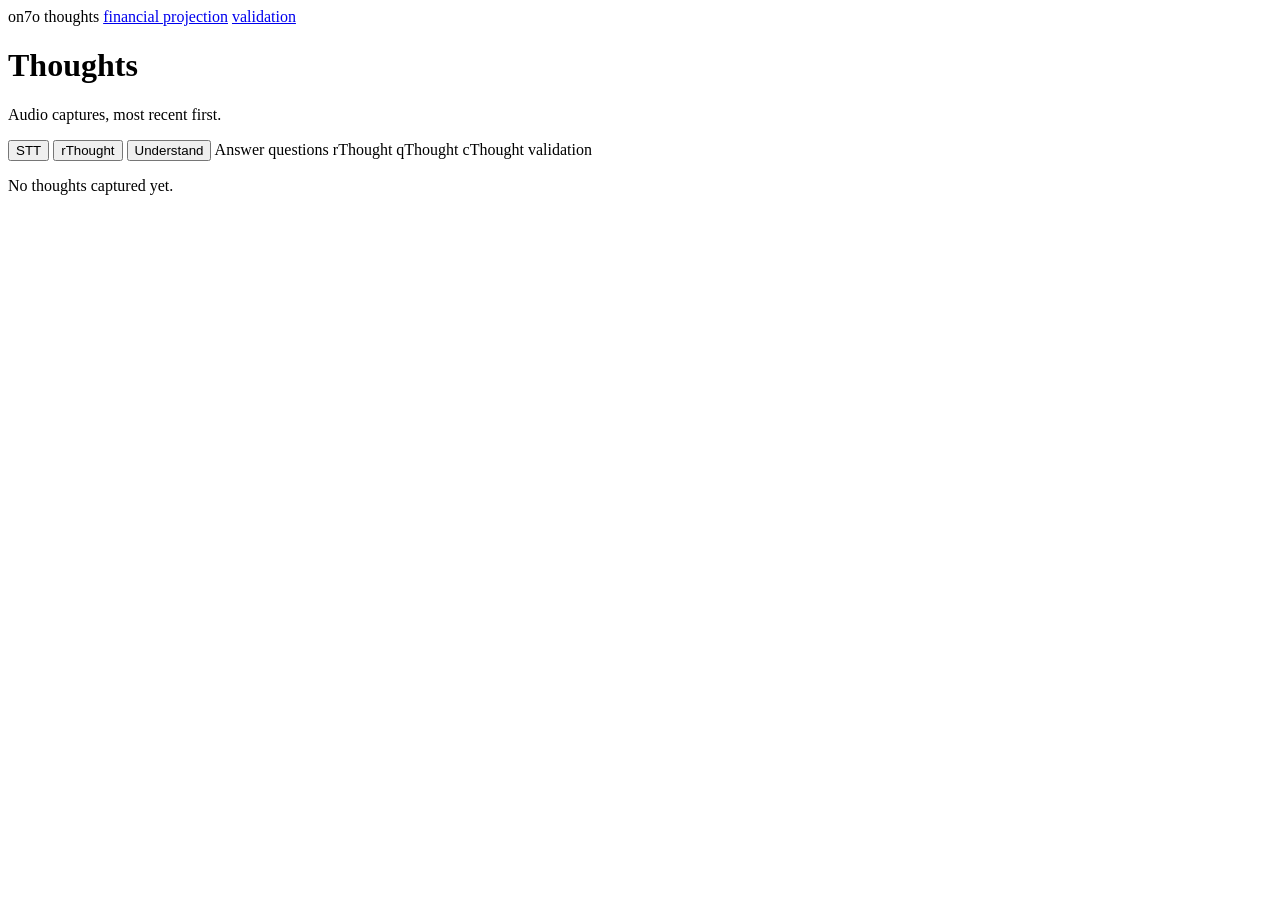
<file: server/src/main/resources/templates/index.html>
<!DOCTYPE html>
<html lang="en" xmlns:th="http://www.thymeleaf.org">
<head>
    <meta charset="UTF-8"/>
    <meta name="viewport" content="width=device-width, initial-scale=1.0"/>
    <title>on7o</title>
    <link rel="stylesheet" th:href="@{/css/bootstrap.min.css}"/>
    <link rel="stylesheet" th:href="@{/css/app.css}"/>
</head>
<body>

<header class="site-header">
    <span class="site-logo">on7o <span>thoughts</span></span>
    <a class="site-nav-link" href="/hcin/financial">financial projection</a>
    <a class="site-nav-link" href="/hcin/validation">validation</a>
    <span class="thought-time" th:text="${total} + ' captured'"></span>
</header>

<main class="main-content">

    <h1 class="page-title">Thoughts</h1>
    <p class="page-subtitle">Audio captures, most recent first.</p>

    <div class="thought-list" th:if="${!thoughts.isEmpty()}">
        <div class="thought-item" th:each="t : ${thoughts}" th:id="'thought-' + ${t.id}">
            <div class="thought-meta">
                <span class="thought-time" th:text="${t.capturedAt}"></span>
                <span th:if="${t.audio}" class="thought-duration" th:text="${t.duration}"></span>
                <span th:if="${t.audio}" class="thought-device" th:text="${t.deviceId}"></span>
                <span th:if="${!t.audio and !t.derived}" class="thought-device" th:text="${t.source}"></span>
                <a th:if="${t.derived}" class="thought-device" th:href="'/#thought-' + ${t.parentId}"
                   th:text="'from ' + ${t.parentId}"></a>

                <!-- STT button: show when pending -->
                <th:block th:if="${t.pending}">
                    <button class="btn-stt"
                            th:attr="onclick='startStt(\'' + ${#strings.escapeJava(t.id)} + '\')'"
                            th:id="'btn-stt-' + ${t.id}">
                        STT
                    </button>
                    <span class="stt-status" th:id="'stt-status-' + ${t.id}" style="display:none">transcribing...</span>
                    <span class="stt-error"  th:id="'stt-error-'  + ${t.id}" style="display:none"></span>
                </th:block>

                <!-- rThought button: transcribed, stage 1 not yet run -->
                <th:block th:if="${t.readyForRThought}">
                    <button class="btn-stt"
                            th:attr="onclick='startRthought(\'' + ${#strings.escapeJava(t.id)} + '\')'"
                            th:id="'btn-rthought-' + ${t.id}">
                        rThought
                    </button>
                    <span class="stt-status" th:id="'rthought-status-' + ${t.id}" style="display:none">analyzing...</span>
                    <span class="stt-error"  th:id="'rthought-error-'  + ${t.id}" style="display:none"></span>
                </th:block>

                <!-- Understand button: rThought exists, questions not yet generated -->
                <th:block th:if="${t.readyToUnderstand}">
                    <button class="btn-understand"
                            th:attr="onclick='startUnderstand(\'' + ${t.id} + '\')'">
                        Understand
                    </button>
                    <span class="stt-status" th:id="'und-status-' + ${t.id}" style="display:none">analyzing...</span>
                    <span class="stt-error"  th:id="'und-error-'  + ${t.id}" style="display:none"></span>
                </th:block>

                <!-- Questions ready: waiting for user answers -->
                <th:block th:if="${t.hasQuestions and !t.hasCThought}">
                    <a class="btn-questions"
                       th:href="'/thoughts/' + ${t.id} + '/questions'">
                        Answer questions
                    </a>
                </th:block>

                <!-- All three stages complete: open each stage's diagram -->
                <th:block th:if="${t.hasCThought}">
                    <a th:unless="${t.derived}" class="btn-questions" th:href="'/thoughts/' + ${t.id} + '/diagram/rthought'">rThought</a>
                    <a class="btn-questions" th:href="'/thoughts/' + ${t.id} + '/diagram/qthought'">qThought</a>
                    <a class="btn-questions" th:href="'/thoughts/' + ${t.id} + '/diagram/cthought'">cThought</a>
                    <!--
                        Only once the three stages are behind it does a thought
                        have nodes in the network, which is when what the shapes
                        say about them becomes worth reading.
                    -->
                    <a class="btn-questions" th:href="@{/hcin/validation(thought=${t.id})}">validation</a>
                </th:block>
            </div>

            <p class="thought-text"
               th:id="'text-' + ${t.id}"
               th:classappend="${t.pending} ? 'empty'"
               th:text="${t.derived} ? ('Entity: ' + ${t.sourceEntity}) : (${t.pending} ? 'No transcription.' : ${t.text})">
            </p>

            <pre class="rthought-output"
                 th:if="${t.hasRThought}"
                 th:id="'rthought-' + ${t.id}"
                 th:text="${t.rawThought}"></pre>
        </div>
    </div>

    <div class="empty-state" th:if="${thoughts.isEmpty()}">
        <p>No thoughts captured yet.</p>
    </div>

</main>

<script>
function startStt(id) {
    var btn    = document.getElementById('btn-stt-'    + id);
    var status = document.getElementById('stt-status-' + id);
    var error  = document.getElementById('stt-error-'  + id);
    var text   = document.getElementById('text-'       + id);

    btn.disabled = true;
    btn.style.display = 'none';
    status.style.display = 'inline';
    error.style.display  = 'none';

    var source = new EventSource('/api/thoughts/' + encodeURIComponent(id) + '/transcribe/stream');

    source.addEventListener('result', function(e) {
        text.textContent = e.data;
        text.classList.remove('empty');
        status.style.display = 'none';
        source.close();
    });

    source.addEventListener('error', function(e) {
        status.style.display = 'none';
        error.textContent    = e.data || 'transcription failed';
        error.style.display  = 'inline';
        btn.disabled = false;
        btn.style.display = 'inline';
        source.close();
    });

    source.onerror = function() {
        status.style.display = 'none';
        error.textContent    = 'connection lost';
        error.style.display  = 'inline';
        btn.disabled = false;
        btn.style.display = 'inline';
        source.close();
    };
}

function startRthought(id) {
    var btn    = document.getElementById('btn-rthought-'    + id);
    var status = document.getElementById('rthought-status-' + id);
    var error  = document.getElementById('rthought-error-'  + id);

    btn.disabled = true;
    btn.style.display = 'none';
    status.style.display = 'inline';
    error.style.display  = 'none';

    var source = new EventSource('/api/thoughts/' + encodeURIComponent(id) + '/rethought/stream');

    source.addEventListener('result', function(e) {
        status.style.display = 'none';

        var pre = document.getElementById('rthought-' + id);
        if (!pre) {
            pre = document.createElement('pre');
            pre.className = 'rthought-output';
            pre.id = 'rthought-' + id;
            document.getElementById('text-' + id).insertAdjacentElement('afterend', pre);
        }
        pre.textContent = e.data;

        source.close();
    });

    source.addEventListener('error', function(e) {
        status.style.display = 'none';
        error.textContent    = e.data || 'rThought failed';
        error.style.display  = 'inline';
        btn.disabled = false;
        btn.style.display = 'inline';
        source.close();
    });

    source.onerror = function() {
        status.style.display = 'none';
        error.textContent    = 'connection lost';
        error.style.display  = 'inline';
        btn.disabled = false;
        btn.style.display = 'inline';
        source.close();
    };
}

function startUnderstand(id) {
    var meta   = document.querySelector('#thought-' + id + ' .thought-meta');
    var status = document.getElementById('und-status-' + id);
    var error  = document.getElementById('und-error-'  + id);
    var undBtn = meta.querySelector('.btn-understand');

    if (undBtn) {
        undBtn.disabled = true;
        undBtn.style.display = 'none';
    }
    status.style.display = 'inline';
    error.style.display  = 'none';

    var source = new EventSource('/api/thoughts/' + encodeURIComponent(id) + '/understand/stream');

    source.addEventListener('status', function(e) {
        status.textContent = e.data + '...';
    });

    source.addEventListener('questions_ready', function(e) {
        source.close();
        window.location.href = e.data;
    });

    source.addEventListener('error', function(e) {
        status.style.display = 'none';
        error.textContent    = e.data || 'understanding failed';
        error.style.display  = 'inline';
        if (undBtn) {
            undBtn.disabled = false;
            undBtn.style.display = 'inline';
        }
        source.close();
    });

    source.onerror = function() {
        status.style.display = 'none';
        error.textContent    = 'connection lost';
        error.style.display  = 'inline';
        if (undBtn) {
            undBtn.disabled = false;
            undBtn.style.display = 'inline';
        }
        source.close();
    };
}
</script>

<script th:src="@{/js/bootstrap.bundle.min.js}"></script>
</body>
</html>
</file>
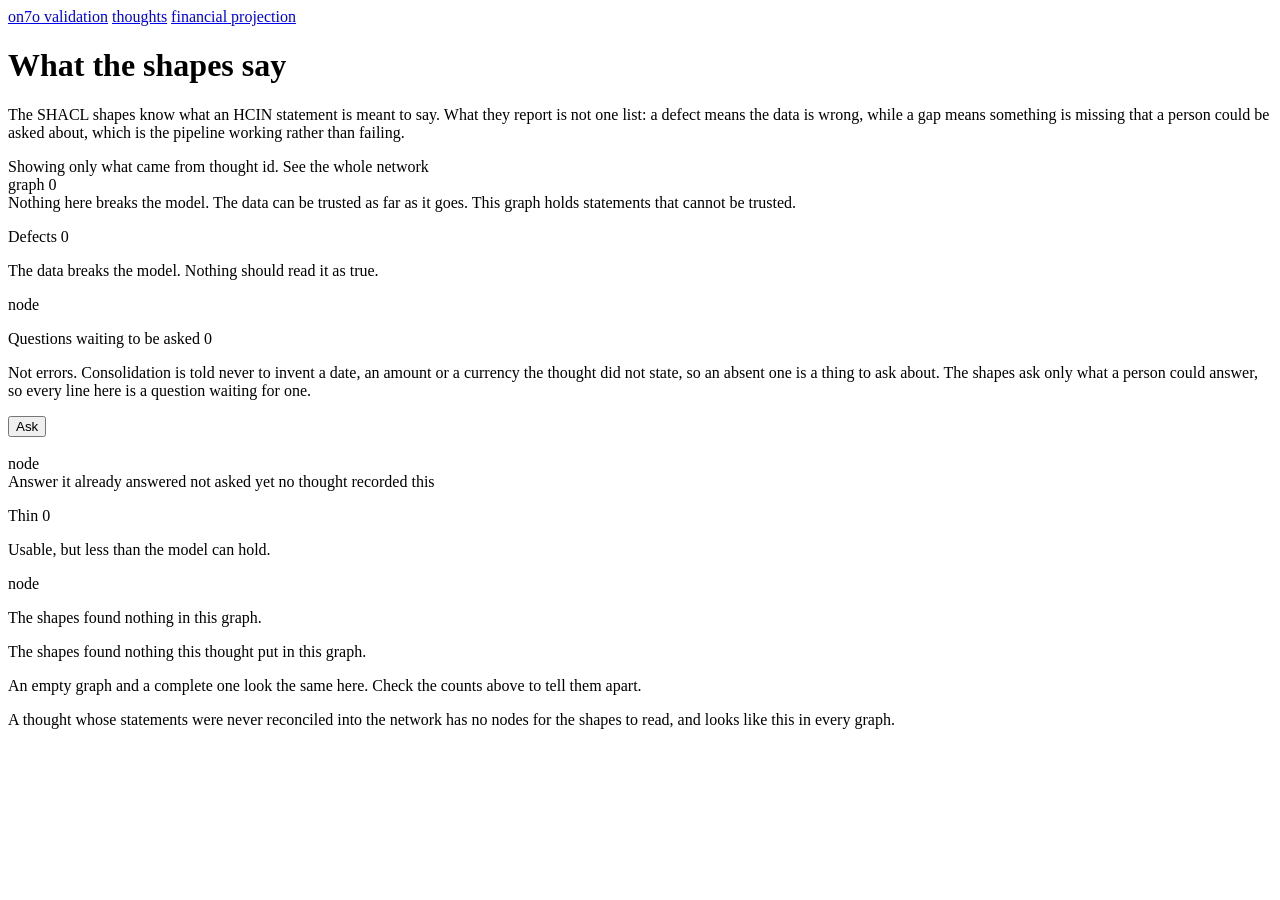
<file: server/src/main/resources/templates/hcin-validation.html>
<!DOCTYPE html>
<html lang="en" xmlns:th="http://www.thymeleaf.org">
<head>
    <meta charset="UTF-8"/>
    <meta name="viewport" content="width=device-width, initial-scale=1.0"/>
    <title>on7o - validation</title>
    <link rel="stylesheet" th:href="@{/css/bootstrap.min.css}"/>
    <link rel="stylesheet" th:href="@{/css/app.css}"/>
</head>
<body>

<header class="site-header">
    <a href="/" class="site-logo">on7o <span>validation</span></a>
    <a class="site-nav-link" href="/">thoughts</a>
    <a class="site-nav-link" href="/hcin/financial">financial projection</a>
</header>

<main class="main-content">

    <h1 class="page-title">What the shapes say</h1>
    <p class="page-subtitle">
        The SHACL shapes know what an HCIN statement is meant to say. What they
        report is not one list: a defect means the data is wrong, while a gap
        means something is missing that a person could be asked about, which is
        the pipeline working rather than failing.
    </p>

    <!--
        Narrowed to one thought, the page answers what that thought left
        unresolved. The way out is offered in the same line, since a report that
        can be filtered has to say when it is.
    -->
    <div class="verdict" th:if="${thought}">
        <span>Showing only what came from thought
            <a th:href="@{'/thoughts/' + ${thought} + '/questions'}" th:text="${thought}">id</a>.
        </span>
        <a th:href="@{/hcin/validation(graph=${graph})}">See the whole network</a>
    </div>

    <!-- Where the findings are is itself an answer, so the counts sit on the tabs. -->
    <nav class="graph-tabs">
        <a th:each="tab : ${tabs}"
           th:href="@{/hcin/validation(graph=${tab.name},thought=${thought})}"
           th:classappend="${tab.selected} ? 'graph-tab graph-tab-on' : 'graph-tab'">
            <span th:text="${tab.name}">graph</span>
            <span class="graph-tab-count" th:text="${tab.total()}">0</span>
        </a>
    </nav>

    <div class="verdict" th:classappend="${usable} ? 'verdict-ok' : 'verdict-bad'">
        <span th:if="${usable}">Nothing here breaks the model. The data can be trusted as far as it goes.</span>
        <span th:unless="${usable}">This graph holds statements that cannot be trusted.</span>
    </div>

    <!-- Defects -->
    <section th:if="${!defects.isEmpty()}">
        <p class="section-label">Defects <span class="count-bad" th:text="${defects.size()}">0</span></p>
        <p class="section-note">The data breaks the model. Nothing should read it as true.</p>

        <div th:each="f : ${defects}" class="finding finding-bad">
            <div class="finding-message" th:text="${f.message}"></div>
            <div class="finding-node">
                <span th:text="${f.described}">node</span>
                <span class="finding-prop" th:if="${f.property}" th:text="${f.property}"></span>
            </div>
            <a class="finding-source" th:if="${f.thoughtId}"
               th:href="@{'/thoughts/' + ${f.thoughtId} + '/questions'}"
               th:text="'from ' + ${f.thoughtId}"></a>
        </div>
    </section>

    <!-- Gaps -->
    <section th:if="${!gaps.isEmpty()}">
        <p class="section-label">Questions waiting to be asked
            <span class="count-gap" th:text="${gaps.size()}">0</span>
        </p>
        <p class="section-note">
            Not errors. Consolidation is told never to invent a date, an amount or
            a currency the thought did not state, so an absent one is a thing to
            ask about. The shapes ask only what a person could answer, so every
            line here is a question waiting for one.
        </p>

        <!--
            The gaps become questions only when someone asks the network to make
            them into questions. That was an API call and nothing else, which left
            this page describing work the reader had no way to start. Asking again
            when nothing is waiting is not wasted either: a question keeps its id
            and its answers, and is put again with whatever the network has learned
            to offer since.
        -->
        <div style="display:flex;align-items:center;gap:14px;margin-bottom:18px">
            <button class="btn-submit" id="btn-ask" onclick="askAboutGaps()"
                    th:text="${waiting > 0}
                             ? 'Ask about ' + ${waiting} + ' gap(s)'
                             : 'Ask again with what the network knows now'">Ask</button>
            <span class="stt-status" id="ask-status" style="display:none">asking...</span>
            <span class="stt-error"  id="ask-error"  style="display:none"></span>
        </div>

        <div th:each="f : ${gaps}" class="finding finding-gap">
            <div class="finding-message" th:text="${f.message}"></div>
            <div class="finding-node">
                <span th:text="${f.described}">node</span>
                <span class="finding-prop" th:if="${f.property}" th:text="${f.property}"></span>
            </div>

            <!-- What the reader can do about this line, which is not the same for all of them. -->
            <span class="finding-state" th:switch="${f.state.name()}">
                <a th:case="'ASKED'" class="finding-answer"
                   th:href="@{'/thoughts/' + ${f.thoughtId} + '/questions'}">Answer it</a>
                <span th:case="'CLOSED'" class="finding-source">already answered</span>
                <span th:case="'WAITING'" class="finding-source">not asked yet</span>
                <span th:case="*" class="finding-source">no thought recorded this</span>
            </span>

            <a class="finding-source" th:if="${f.thoughtId}"
               th:href="@{/hcin/validation(graph=${graph},thought=${f.thoughtId})}"
               th:text="'from ' + ${f.thoughtId}"></a>
        </div>
    </section>

    <!-- Thin -->
    <section th:if="${!thin.isEmpty()}">
        <p class="section-label">Thin <span class="count-thin" th:text="${thin.size()}">0</span></p>
        <p class="section-note">Usable, but less than the model can hold.</p>

        <div th:each="f : ${thin}" class="finding finding-thin">
            <div class="finding-message" th:text="${f.message}"></div>
            <div class="finding-node">
                <span th:text="${f.described}">node</span>
                <span class="finding-prop" th:if="${f.property}" th:text="${f.property}"></span>
            </div>
            <a class="finding-source" th:if="${f.thoughtId}"
               th:href="@{'/thoughts/' + ${f.thoughtId} + '/questions'}"
               th:text="'from ' + ${f.thoughtId}"></a>
        </div>
    </section>

    <div class="empty-state"
         th:if="${defects.isEmpty() and gaps.isEmpty() and thin.isEmpty()}">
        <p th:unless="${thought}">The shapes found nothing in <span th:text="${graph}">this graph</span>.</p>
        <p th:if="${thought}">
            The shapes found nothing this thought put in <span th:text="${graph}">this graph</span>.
        </p>
        <p class="section-note">
            An empty graph and a complete one look the same here. Check the counts
            above to tell them apart.
        </p>
        <p class="section-note" th:if="${thought}">
            A thought whose statements were never reconciled into the network has
            no nodes for the shapes to read, and looks like this in every graph.
        </p>
    </div>

</main>

<script>
    // The network validating itself and the network asking about what it found
    // are one gesture from here, so the page reloads into what it now says.
    function askAboutGaps() {
        var btn    = document.getElementById('btn-ask');
        var status = document.getElementById('ask-status');
        var error  = document.getElementById('ask-error');

        btn.disabled = true;
        status.style.display = 'inline';
        error.style.display  = 'none';

        fetch('/api/hcin/clarifications', {method: 'POST'})
            .then(function(res) {
                if (!res.ok) {
                    throw new Error('server returned ' + res.status);
                }
                window.location.reload();
            })
            .catch(function(err) {
                status.style.display = 'none';
                error.textContent    = err.message;
                error.style.display  = 'inline';
                btn.disabled = false;
            });
    }
</script>

</body>
</html>
</file>
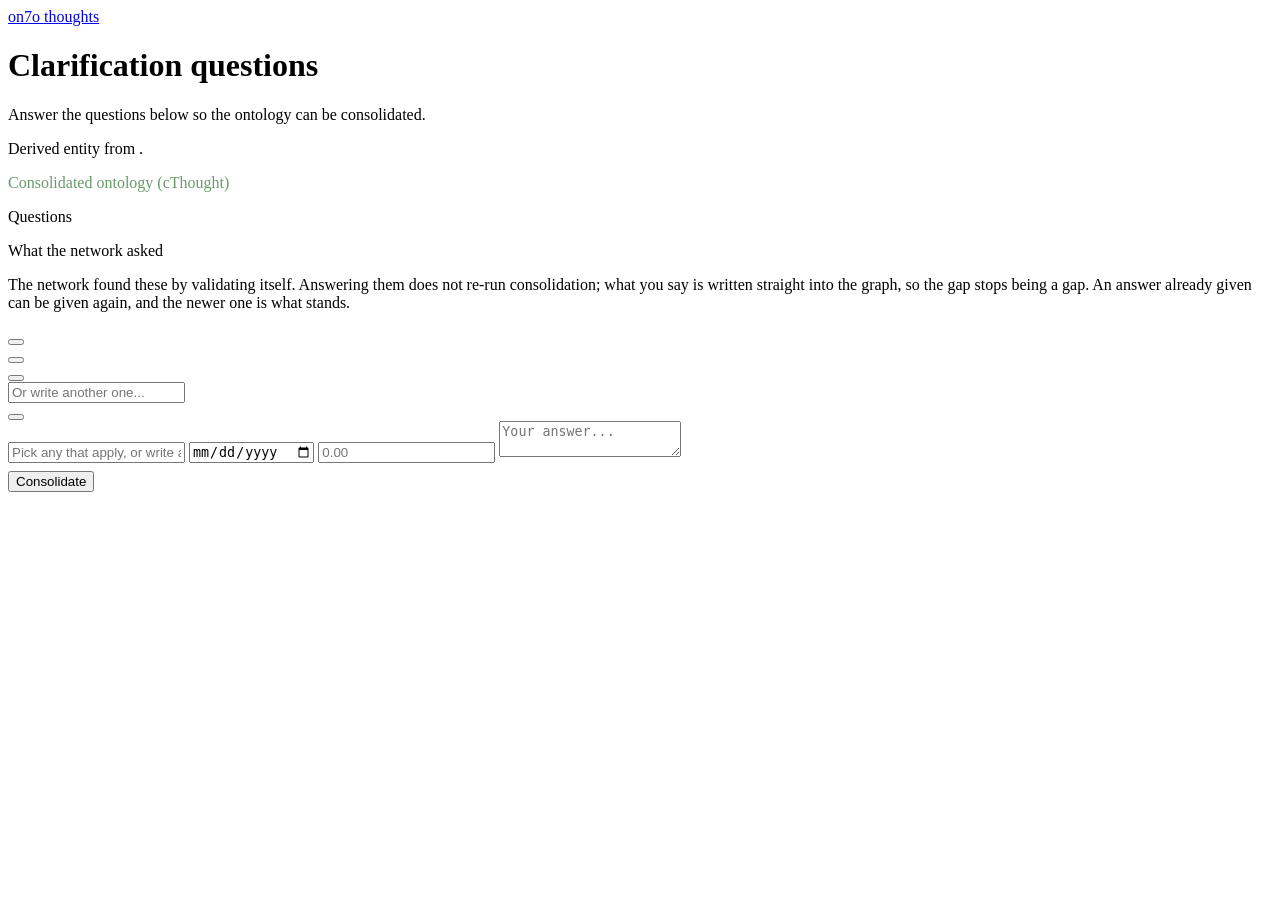
<file: server/src/main/resources/templates/questions.html>
<!DOCTYPE html>
<html lang="en" xmlns:th="http://www.thymeleaf.org">
<head>
    <meta charset="UTF-8"/>
    <meta name="viewport" content="width=device-width, initial-scale=1.0"/>
    <title>on7o - questions</title>
    <link rel="stylesheet" th:href="@{/css/bootstrap.min.css}"/>
    <link rel="stylesheet" th:href="@{/css/app.css}"/>
</head>
<body>

<header class="site-header">
    <a href="/" class="site-logo">on7o <span>thoughts</span></a>
    <span class="thought-time" th:text="${thoughtId}"></span>
</header>

<main class="main-content">

    <h1 class="page-title">Clarification questions</h1>
    <p class="page-subtitle">
        Answer the questions below so the ontology can be consolidated.
    </p>

    <div class="transcription-quote" th:if="${!#strings.isEmpty(transcriptionText)}"
         th:text="${transcriptionText}">
    </div>

    <p class="page-subtitle" th:if="${derived}">
        Derived entity <strong th:text="${sourceEntity}"></strong> from
        <a th:href="'/#thought-' + ${parentId}" th:text="${parentId}"></a>.
    </p>

    <!-- Already consolidated -->
    <div th:if="${hasCThought}">
        <p class="page-subtitle" style="color:#6a9a6a">Consolidated ontology (cThought)</p>
        <pre class="cthought-output" id="cthought-output" th:text="${cThought}"></pre>
    </div>

    <!--
        A consolidated thought can still be asked about. The network validates
        itself after reconciliation and raises questions about the nodes this
        thought produced, which arrive long after consolidation ran. Those are
        answered here too; they are recorded rather than fed back into a stage
        that has already happened.
    -->
    <div th:if="${hasOpenQuestions}">
        <p class="section-label" th:unless="${hasCThought}">Questions</p>
        <p class="section-label" th:if="${hasCThought}">What the network asked</p>
        <p class="section-note" th:if="${hasCThought}">
            The network found these by validating itself. Answering them does not
            re-run consolidation; what you say is written straight into the graph,
            so the gap stops being a gap. An answer already given can be given
            again, and the newer one is what stands.
        </p>

        <!--
            A question the network raised about itself asks for one property of
            one node, and the values that property can take are often already
            known. Those are offered as choices. Everything else keeps the blank
            box, which is what an open question deserves.
        -->
        <div th:each="q, i : ${questions}" class="question-block">
            <div class="question-label"
                 th:text="${i.index + 1} + '. ' + ${q.text}">
            </div>

            <div th:switch="${q.kind.name()}">

                <!-- One or more of the values the ontology declares -->
                <th:block th:case="'MULTI_CHOICE'">
                    <div class="option-row">
                        <button type="button" class="option-chip"
                                th:each="option : ${q.options}"
                                th:text="${option}"
                                th:attr="data-question=${q.id},data-value=${option},data-multiple='true'"
                                onclick="toggleOption(this)"></button>
                    </div>
                    <input type="hidden" th:id="'answer-' + ${q.id}"
                           th:value="${answers.get(q.id)}"/>
                </th:block>

                <!-- Exactly one of them -->
                <th:block th:case="'CHOICE'">
                    <div class="option-row">
                        <button type="button" class="option-chip"
                                th:each="option : ${q.options}"
                                th:text="${option}"
                                th:attr="data-question=${q.id},data-value=${option},data-multiple='false'"
                                onclick="toggleOption(this)"></button>
                    </div>
                    <input type="hidden" th:id="'answer-' + ${q.id}"
                           th:value="${answers.get(q.id)}"/>
                </th:block>

                <!-- What the network already knows, offered beside a box that still takes anything -->
                <th:block th:case="'SUGGESTION'">
                    <div class="option-row" th:if="${!q.options.isEmpty()}">
                        <button type="button" class="option-chip"
                                th:each="option : ${q.options}"
                                th:text="${option}"
                                th:attr="data-question=${q.id},data-value=${option},data-multiple='false'"
                                onclick="toggleOption(this)"></button>
                    </div>
                    <input type="text" class="question-input question-input-line"
                           th:id="'answer-' + ${q.id}"
                           th:value="${answers.get(q.id)}"
                           placeholder="Or write another one..."/>
                </th:block>

                <!-- The same, where more than one of them can be true at once -->
                <th:block th:case="'MULTI_SUGGESTION'">
                    <div class="option-row" th:if="${!q.options.isEmpty()}">
                        <button type="button" class="option-chip"
                                th:each="option : ${q.options}"
                                th:text="${option}"
                                th:attr="data-question=${q.id},data-value=${option},data-multiple='true'"
                                onclick="toggleOption(this)"></button>
                    </div>
                    <input type="text" class="question-input question-input-line"
                           th:id="'answer-' + ${q.id}"
                           th:value="${answers.get(q.id)}"
                           placeholder="Pick any that apply, or write another one..."/>
                </th:block>

                <th:block th:case="'DATE'">
                    <input type="date" class="question-input question-input-line"
                           th:id="'answer-' + ${q.id}"
                           th:value="${answers.get(q.id)}"/>
                </th:block>

                <th:block th:case="'NUMBER'">
                    <input type="number" step="any" class="question-input question-input-line"
                           th:id="'answer-' + ${q.id}"
                           th:value="${answers.get(q.id)}"
                           placeholder="0.00"/>
                </th:block>

                <th:block th:case="*">
                    <textarea class="question-input"
                              th:id="'answer-' + ${q.id}"
                              th:name="'answer-' + ${q.id}"
                              th:text="${answers.get(q.id)}"
                              placeholder="Your answer..."></textarea>
                </th:block>

            </div>
        </div>

        <div style="display:flex;align-items:center;gap:14px;margin-top:8px">
            <button class="btn-submit" id="btn-submit" onclick="submitAnswers()"
                    th:text="${hasCThought} ? 'Save answers' : 'Consolidate'">
                Consolidate
            </button>
            <span class="stt-status" id="consolidate-status" style="display:none">consolidating...</span>
            <span class="stt-error"  id="consolidate-error"  style="display:none"></span>
        </div>

        <!-- The consolidated output has its own place above once it exists. -->
        <pre th:unless="${hasCThought}" class="cthought-output" id="cthought-output"
             style="display:none"></pre>
    </div>

</main>

<script th:inline="javascript">
    var THOUGHT_ID = /*[[${thoughtId}]]*/ '';
    var QUESTION_IDS = /*[[${questionIds}]]*/ [];
    var CONSOLIDATED = /*[[${hasCThought}]]*/ false;

    // Whatever the user clicks ends up in the same field a typed answer would
    // have gone into, so the submission below cannot tell the two apart and does
    // not need to.

    function answerField(questionId) {
        return document.getElementById('answer-' + questionId);
    }

    function chipsOf(questionId) {
        return document.querySelectorAll('.option-chip[data-question="' + questionId + '"]');
    }

    function valuesIn(questionId) {
        var field = answerField(questionId);
        if (!field || !field.value) {
            return [];
        }
        return field.value.split(',').map(function(part) {
            return part.trim();
        }).filter(function(part) {
            return part.length > 0;
        });
    }

    /** Marks the chips that the current answer names, however it was written. */
    function syncChips(questionId) {
        var values = valuesIn(questionId);
        Array.prototype.forEach.call(chipsOf(questionId), function(chip) {
            var chosen = values.indexOf(chip.getAttribute('data-value')) >= 0;
            chip.classList.toggle('option-chip-on', chosen);
        });
    }

    function toggleOption(chip) {
        var questionId = chip.getAttribute('data-question');
        var value      = chip.getAttribute('data-value');
        var multiple   = chip.getAttribute('data-multiple') === 'true';
        var values     = valuesIn(questionId);
        var at         = values.indexOf(value);

        if (multiple) {
            if (at >= 0) {
                values.splice(at, 1);
            } else {
                values.push(value);
            }
        } else {
            values = at >= 0 ? [] : [value];
        }

        answerField(questionId).value = values.join(', ');
        syncChips(questionId);
    }

    // An answer given earlier is shown as it was given: the chips it named come
    // back selected instead of the user having to recognize their own answer.
    // Typing keeps them in step, so a suggestion written out by hand still reads
    // as the same answer as the one clicked.
    document.addEventListener('DOMContentLoaded', function() {
        QUESTION_IDS.forEach(function(questionId) {
            var field = answerField(questionId);
            if (field) {
                field.addEventListener('input', function() {
                    syncChips(questionId);
                });
            }
            syncChips(questionId);
        });
    });

    function submitAnswers() {
        var btn    = document.getElementById('btn-submit');
        var status = document.getElementById('consolidate-status');
        var error  = document.getElementById('consolidate-error');
        var output = document.getElementById('cthought-output');

        // A question left blank on this page was declined on purpose, so it is
        // sent as skipped rather than as an empty answer.
        var answers = QUESTION_IDS.map(function(questionId) {
            var el = document.getElementById('answer-' + questionId);
            var text = el ? el.value.trim() : '';
            return text
                ? {questionId: questionId, answer: text, skipped: false}
                : {questionId: questionId, answer: null, skipped: true};
        });

        btn.disabled = true;
        status.style.display = 'inline';
        error.style.display  = 'none';
        output.style.display = 'none';

        fetch('/api/thoughts/' + encodeURIComponent(THOUGHT_ID) + '/answers', {
            method: 'POST',
            headers: {'Content-Type': 'application/json'},
            body: JSON.stringify({answers: answers})
        })
        .then(function(res) {
            if (!res.ok) {
                throw new Error('server returned ' + res.status);
            }
            // Consolidation has already run for this thought, and a late answer
            // is not a reason to run it again over the same transcript.
            if (CONSOLIDATED) {
                window.location.reload();
                return;
            }
            openConsolidateStream();
        })
        .catch(function(err) {
            status.style.display = 'none';
            error.textContent    = err.message;
            error.style.display  = 'inline';
            btn.disabled = false;
        });
    }

    function openConsolidateStream() {
        var status = document.getElementById('consolidate-status');
        var error  = document.getElementById('consolidate-error');
        var output = document.getElementById('cthought-output');

        var source = new EventSource(
            '/api/thoughts/' + encodeURIComponent(THOUGHT_ID) + '/consolidate/stream'
        );

        source.addEventListener('result', function(e) {
            status.style.display  = 'none';
            output.textContent    = e.data;
            output.style.display  = 'block';
            source.close();
        });

        source.addEventListener('error', function(e) {
            status.style.display  = 'none';
            error.textContent     = e.data || 'consolidation failed';
            error.style.display   = 'inline';
            document.getElementById('btn-submit').disabled = false;
            source.close();
        });

        source.onerror = function() {
            status.style.display  = 'none';
            error.textContent     = 'connection lost';
            error.style.display   = 'inline';
            document.getElementById('btn-submit').disabled = false;
            source.close();
        };
    }
</script>

<script th:src="@{/js/bootstrap.bundle.min.js}"></script>
</body>
</html>
</file>
